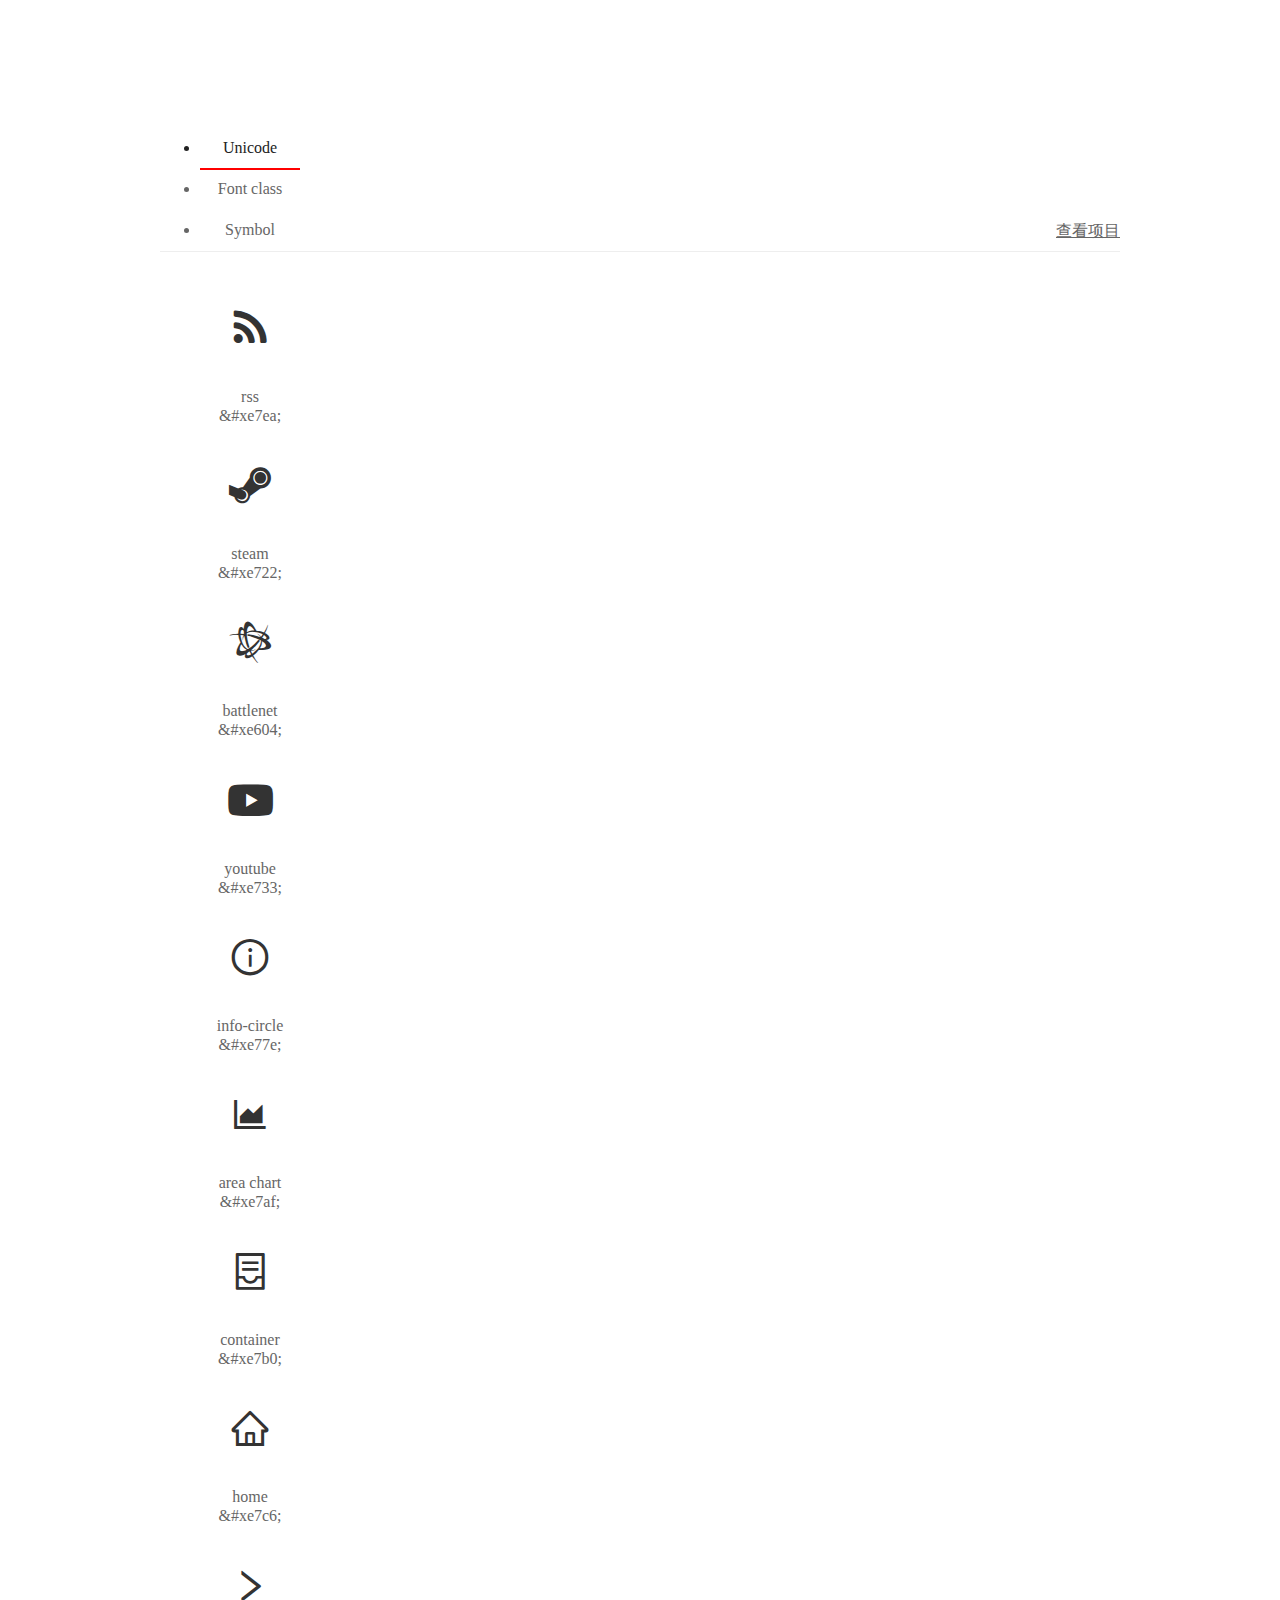
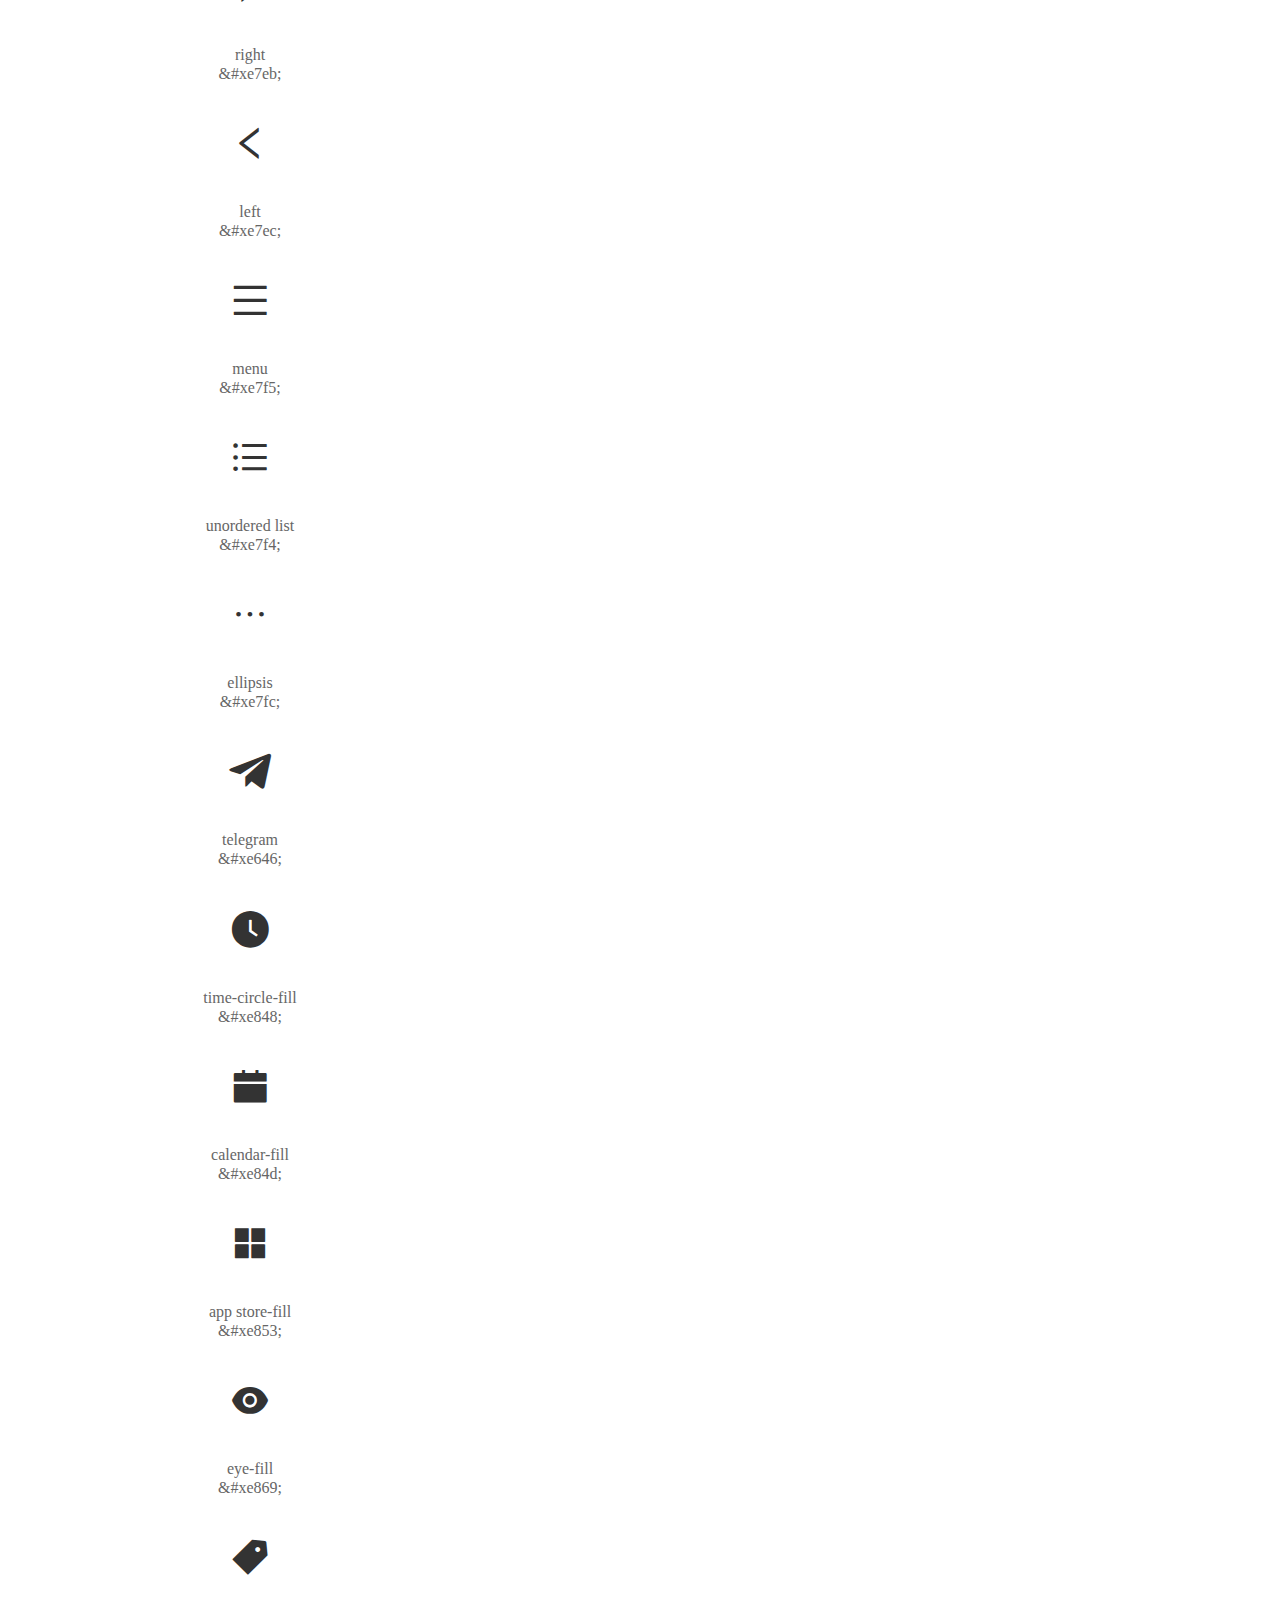
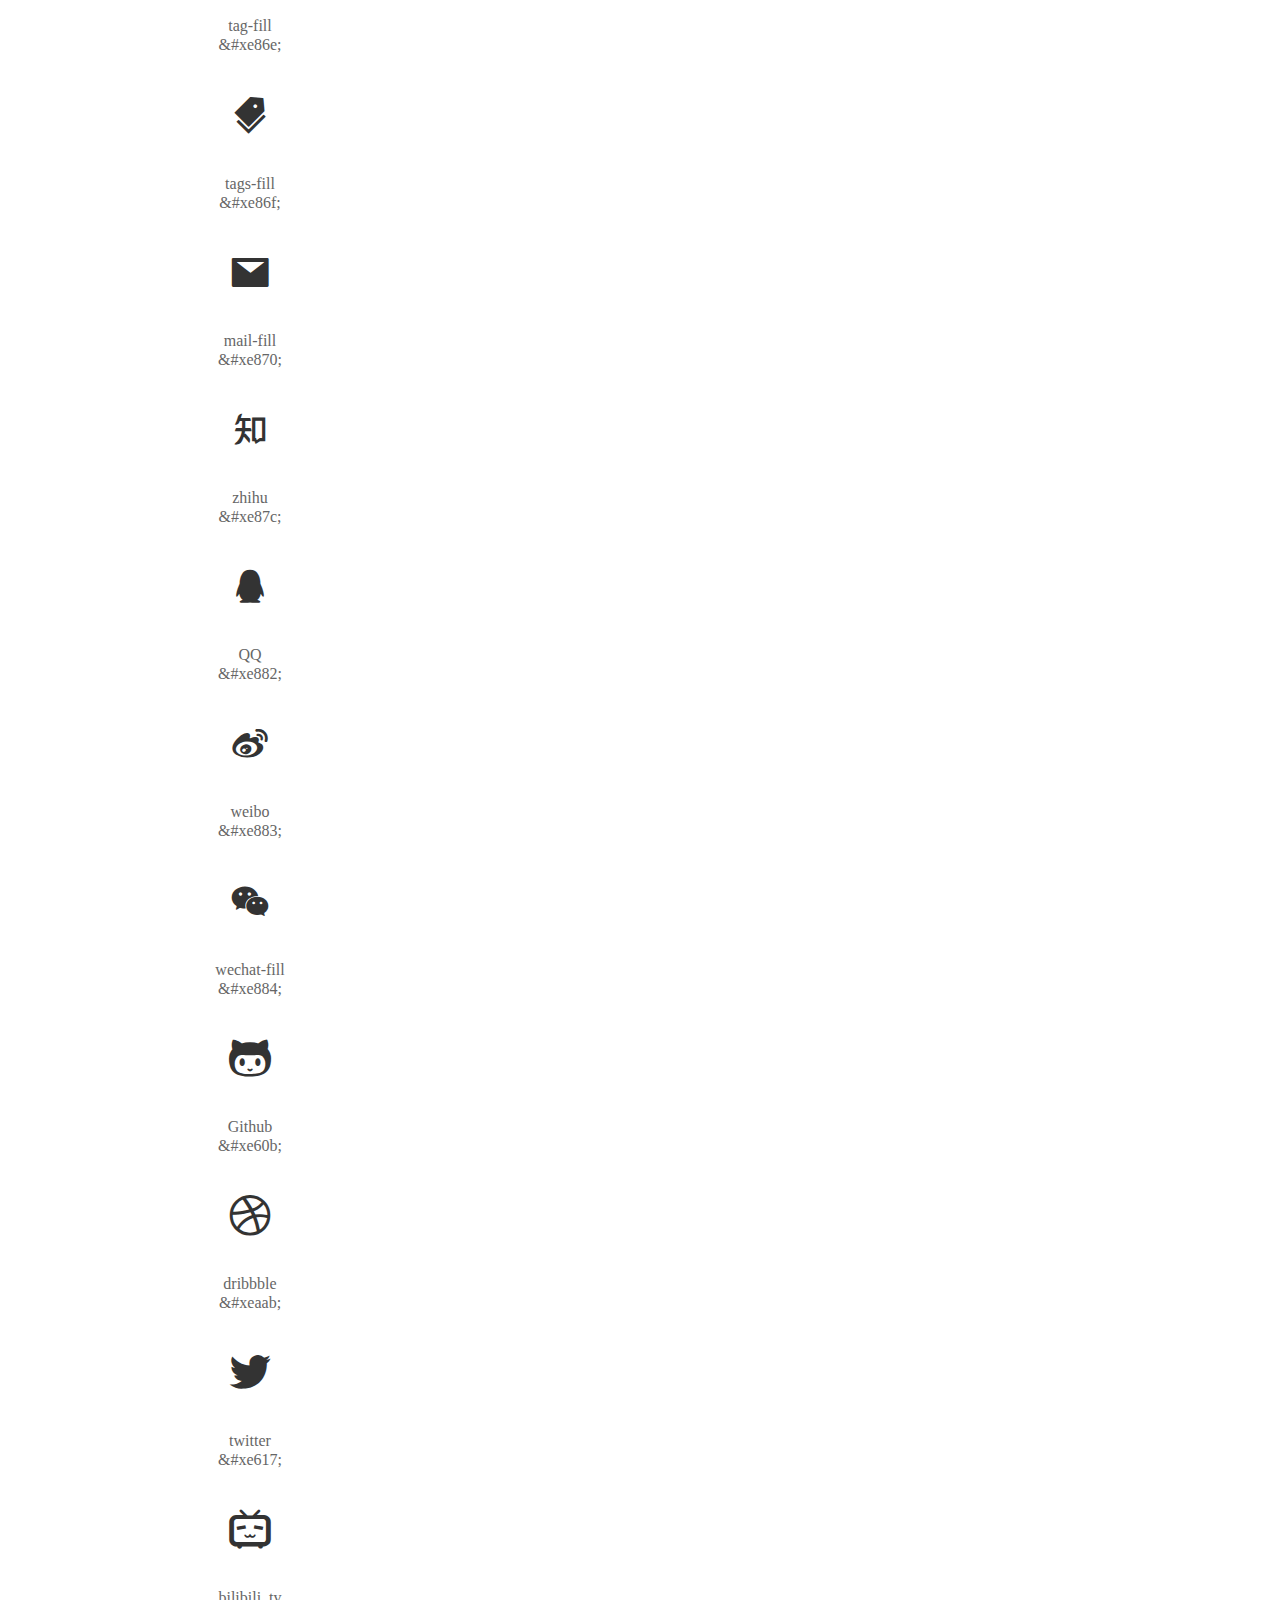
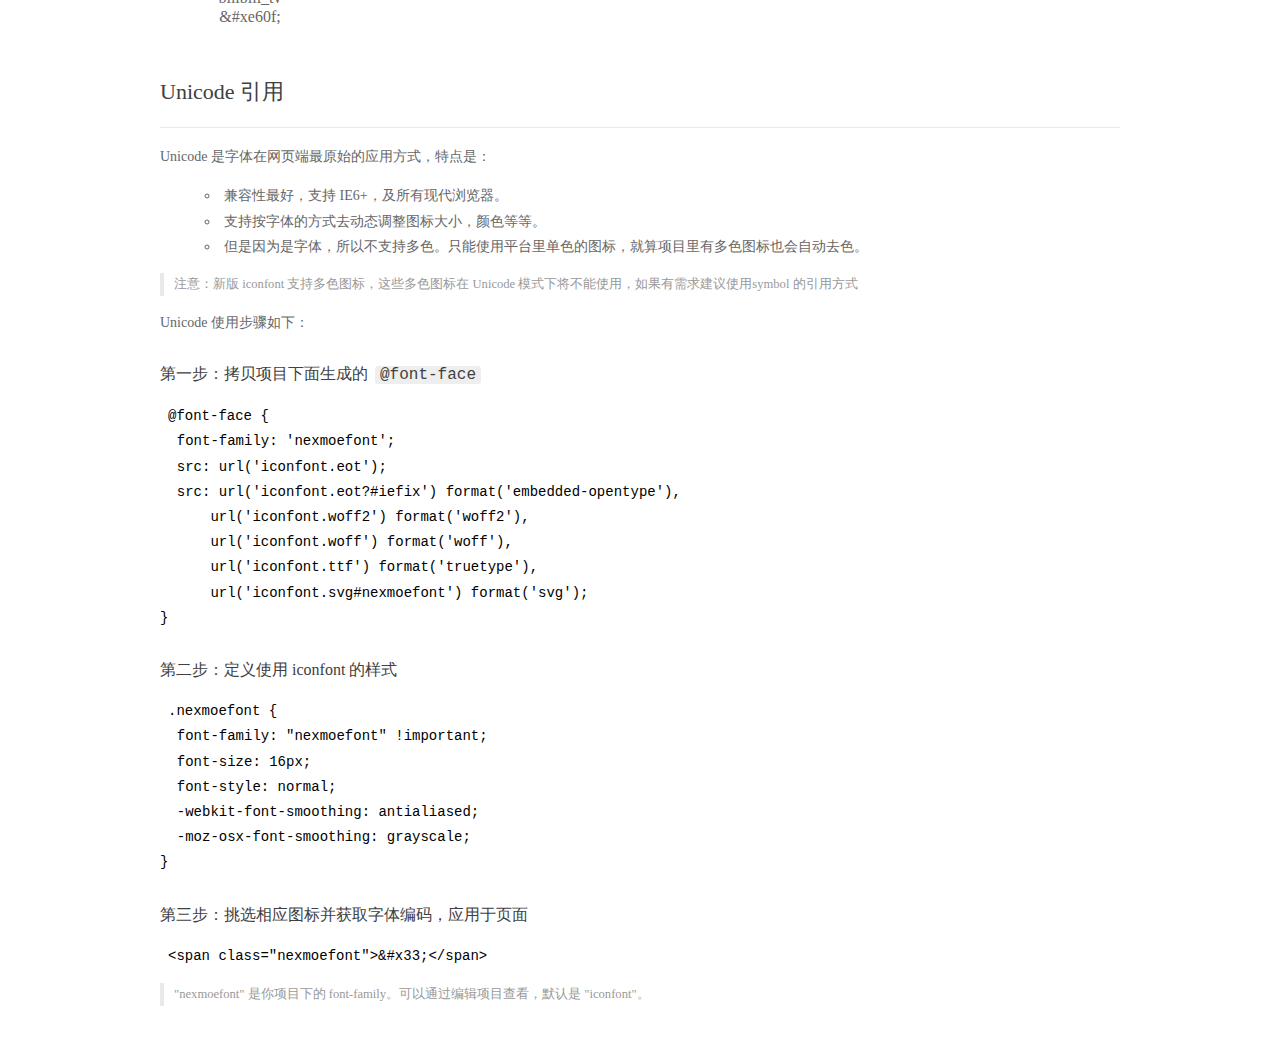
<file: lib/iconfont/demo_index.html>
<!DOCTYPE html>
<html>
<head>
  <meta charset="utf-8"/>
  <title>IconFont Demo</title>
  <link rel="shortcut icon" href="https://gtms04.alicdn.com/tps/i4/TB1_oz6GVXXXXaFXpXXJDFnIXXX-64-64.ico" type="image/x-icon"/>
  <link rel="stylesheet" href="https://g.alicdn.com/thx/cube/1.3.2/cube.min.css">
  <link rel="stylesheet" href="demo.css">
  <link rel="stylesheet" href="iconfont.css">
  <script src="iconfont.js"></script>
  <!-- jQuery -->
  <script src="https://a1.alicdn.com/oss/uploads/2018/12/26/7bfddb60-08e8-11e9-9b04-53e73bb6408b.js"></script>
  <!-- 代码高亮 -->
  <script src="https://a1.alicdn.com/oss/uploads/2018/12/26/a3f714d0-08e6-11e9-8a15-ebf944d7534c.js"></script>
<meta name="generator" content="Hexo 4.2.0"><link rel="alternate" href="/atom.xml" title="南邮一枝花的技术博客" type="application/atom+xml">
</head>
<body>
  <div class="main">
    <h1 class="logo"><a href="https://www.iconfont.cn/" title="iconfont 首页" target="_blank">&#xe86b;</a></h1>
    <div class="nav-tabs">
      <ul id="tabs" class="dib-box">
        <li class="dib active"><span>Unicode</span></li>
        <li class="dib"><span>Font class</span></li>
        <li class="dib"><span>Symbol</span></li>
      </ul>
      
      <a href="https://www.iconfont.cn/manage/index?manage_type=myprojects&projectId=1038733" target="_blank" class="nav-more">查看项目</a>
      
    </div>
    <div class="tab-container">
      <div class="content unicode" style="display: block;">
          <ul class="icon_lists dib-box">
          
            <li class="dib">
              <span class="icon nexmoefont">&#xe7ea;</span>
                <div class="name">rss</div>
                <div class="code-name">&amp;#xe7ea;</div>
              </li>
          
            <li class="dib">
              <span class="icon nexmoefont">&#xe722;</span>
                <div class="name">steam</div>
                <div class="code-name">&amp;#xe722;</div>
              </li>
          
            <li class="dib">
              <span class="icon nexmoefont">&#xe604;</span>
                <div class="name">battlenet</div>
                <div class="code-name">&amp;#xe604;</div>
              </li>
          
            <li class="dib">
              <span class="icon nexmoefont">&#xe733;</span>
                <div class="name">youtube</div>
                <div class="code-name">&amp;#xe733;</div>
              </li>
          
            <li class="dib">
              <span class="icon nexmoefont">&#xe77e;</span>
                <div class="name">info-circle</div>
                <div class="code-name">&amp;#xe77e;</div>
              </li>
          
            <li class="dib">
              <span class="icon nexmoefont">&#xe7af;</span>
                <div class="name">area chart</div>
                <div class="code-name">&amp;#xe7af;</div>
              </li>
          
            <li class="dib">
              <span class="icon nexmoefont">&#xe7b0;</span>
                <div class="name">container</div>
                <div class="code-name">&amp;#xe7b0;</div>
              </li>
          
            <li class="dib">
              <span class="icon nexmoefont">&#xe7c6;</span>
                <div class="name">home</div>
                <div class="code-name">&amp;#xe7c6;</div>
              </li>
          
            <li class="dib">
              <span class="icon nexmoefont">&#xe7eb;</span>
                <div class="name">right</div>
                <div class="code-name">&amp;#xe7eb;</div>
              </li>
          
            <li class="dib">
              <span class="icon nexmoefont">&#xe7ec;</span>
                <div class="name">left</div>
                <div class="code-name">&amp;#xe7ec;</div>
              </li>
          
            <li class="dib">
              <span class="icon nexmoefont">&#xe7f5;</span>
                <div class="name">menu</div>
                <div class="code-name">&amp;#xe7f5;</div>
              </li>
          
            <li class="dib">
              <span class="icon nexmoefont">&#xe7f4;</span>
                <div class="name">unordered list</div>
                <div class="code-name">&amp;#xe7f4;</div>
              </li>
          
            <li class="dib">
              <span class="icon nexmoefont">&#xe7fc;</span>
                <div class="name">ellipsis</div>
                <div class="code-name">&amp;#xe7fc;</div>
              </li>
          
            <li class="dib">
              <span class="icon nexmoefont">&#xe646;</span>
                <div class="name">telegram</div>
                <div class="code-name">&amp;#xe646;</div>
              </li>
          
            <li class="dib">
              <span class="icon nexmoefont">&#xe848;</span>
                <div class="name">time-circle-fill</div>
                <div class="code-name">&amp;#xe848;</div>
              </li>
          
            <li class="dib">
              <span class="icon nexmoefont">&#xe84d;</span>
                <div class="name">calendar-fill</div>
                <div class="code-name">&amp;#xe84d;</div>
              </li>
          
            <li class="dib">
              <span class="icon nexmoefont">&#xe853;</span>
                <div class="name">app store-fill</div>
                <div class="code-name">&amp;#xe853;</div>
              </li>
          
            <li class="dib">
              <span class="icon nexmoefont">&#xe869;</span>
                <div class="name">eye-fill</div>
                <div class="code-name">&amp;#xe869;</div>
              </li>
          
            <li class="dib">
              <span class="icon nexmoefont">&#xe86e;</span>
                <div class="name">tag-fill</div>
                <div class="code-name">&amp;#xe86e;</div>
              </li>
          
            <li class="dib">
              <span class="icon nexmoefont">&#xe86f;</span>
                <div class="name">tags-fill</div>
                <div class="code-name">&amp;#xe86f;</div>
              </li>
          
            <li class="dib">
              <span class="icon nexmoefont">&#xe870;</span>
                <div class="name">mail-fill</div>
                <div class="code-name">&amp;#xe870;</div>
              </li>
          
            <li class="dib">
              <span class="icon nexmoefont">&#xe87c;</span>
                <div class="name">zhihu</div>
                <div class="code-name">&amp;#xe87c;</div>
              </li>
          
            <li class="dib">
              <span class="icon nexmoefont">&#xe882;</span>
                <div class="name">QQ</div>
                <div class="code-name">&amp;#xe882;</div>
              </li>
          
            <li class="dib">
              <span class="icon nexmoefont">&#xe883;</span>
                <div class="name">weibo</div>
                <div class="code-name">&amp;#xe883;</div>
              </li>
          
            <li class="dib">
              <span class="icon nexmoefont">&#xe884;</span>
                <div class="name">wechat-fill</div>
                <div class="code-name">&amp;#xe884;</div>
              </li>
          
            <li class="dib">
              <span class="icon nexmoefont">&#xe60b;</span>
                <div class="name">Github</div>
                <div class="code-name">&amp;#xe60b;</div>
              </li>
          
            <li class="dib">
              <span class="icon nexmoefont">&#xeaab;</span>
                <div class="name">dribbble</div>
                <div class="code-name">&amp;#xeaab;</div>
              </li>
          
            <li class="dib">
              <span class="icon nexmoefont">&#xe617;</span>
                <div class="name">twitter</div>
                <div class="code-name">&amp;#xe617;</div>
              </li>
          
            <li class="dib">
              <span class="icon nexmoefont">&#xe60f;</span>
                <div class="name">bilibili_tv</div>
                <div class="code-name">&amp;#xe60f;</div>
              </li>
          
          </ul>
          <div class="article markdown">
          <h2 id="unicode-">Unicode 引用</h2>
          <hr>

          <p>Unicode 是字体在网页端最原始的应用方式，特点是：</p>
          <ul>
            <li>兼容性最好，支持 IE6+，及所有现代浏览器。</li>
            <li>支持按字体的方式去动态调整图标大小，颜色等等。</li>
            <li>但是因为是字体，所以不支持多色。只能使用平台里单色的图标，就算项目里有多色图标也会自动去色。</li>
          </ul>
          <blockquote>
            <p>注意：新版 iconfont 支持多色图标，这些多色图标在 Unicode 模式下将不能使用，如果有需求建议使用symbol 的引用方式</p>
          </blockquote>
          <p>Unicode 使用步骤如下：</p>
          <h3 id="-font-face">第一步：拷贝项目下面生成的 <code>@font-face</code></h3>
<pre><code class="language-css"
>@font-face {
  font-family: 'nexmoefont';
  src: url('iconfont.eot');
  src: url('iconfont.eot?#iefix') format('embedded-opentype'),
      url('iconfont.woff2') format('woff2'),
      url('iconfont.woff') format('woff'),
      url('iconfont.ttf') format('truetype'),
      url('iconfont.svg#nexmoefont') format('svg');
}
</code></pre>
          <h3 id="-iconfont-">第二步：定义使用 iconfont 的样式</h3>
<pre><code class="language-css"
>.nexmoefont {
  font-family: "nexmoefont" !important;
  font-size: 16px;
  font-style: normal;
  -webkit-font-smoothing: antialiased;
  -moz-osx-font-smoothing: grayscale;
}
</code></pre>
          <h3 id="-">第三步：挑选相应图标并获取字体编码，应用于页面</h3>
<pre>
<code class="language-html"
>&lt;span class="nexmoefont"&gt;&amp;#x33;&lt;/span&gt;
</code></pre>
          <blockquote>
            <p>"nexmoefont" 是你项目下的 font-family。可以通过编辑项目查看，默认是 "iconfont"。</p>
          </blockquote>
          </div>
      </div>
      <div class="content font-class">
        <ul class="icon_lists dib-box">
          
          <li class="dib">
            <span class="icon nexmoefont icon-rss"></span>
            <div class="name">
              rss
            </div>
            <div class="code-name">.icon-rss
            </div>
          </li>
          
          <li class="dib">
            <span class="icon nexmoefont icon-steam"></span>
            <div class="name">
              steam
            </div>
            <div class="code-name">.icon-steam
            </div>
          </li>
          
          <li class="dib">
            <span class="icon nexmoefont icon-battlenet"></span>
            <div class="name">
              battlenet
            </div>
            <div class="code-name">.icon-battlenet
            </div>
          </li>
          
          <li class="dib">
            <span class="icon nexmoefont icon-youtube"></span>
            <div class="name">
              youtube
            </div>
            <div class="code-name">.icon-youtube
            </div>
          </li>
          
          <li class="dib">
            <span class="icon nexmoefont icon-info-circle"></span>
            <div class="name">
              info-circle
            </div>
            <div class="code-name">.icon-info-circle
            </div>
          </li>
          
          <li class="dib">
            <span class="icon nexmoefont icon-areachart"></span>
            <div class="name">
              area chart
            </div>
            <div class="code-name">.icon-areachart
            </div>
          </li>
          
          <li class="dib">
            <span class="icon nexmoefont icon-container"></span>
            <div class="name">
              container
            </div>
            <div class="code-name">.icon-container
            </div>
          </li>
          
          <li class="dib">
            <span class="icon nexmoefont icon-home"></span>
            <div class="name">
              home
            </div>
            <div class="code-name">.icon-home
            </div>
          </li>
          
          <li class="dib">
            <span class="icon nexmoefont icon-right"></span>
            <div class="name">
              right
            </div>
            <div class="code-name">.icon-right
            </div>
          </li>
          
          <li class="dib">
            <span class="icon nexmoefont icon-left"></span>
            <div class="name">
              left
            </div>
            <div class="code-name">.icon-left
            </div>
          </li>
          
          <li class="dib">
            <span class="icon nexmoefont icon-menu"></span>
            <div class="name">
              menu
            </div>
            <div class="code-name">.icon-menu
            </div>
          </li>
          
          <li class="dib">
            <span class="icon nexmoefont icon-unorderedlist"></span>
            <div class="name">
              unordered list
            </div>
            <div class="code-name">.icon-unorderedlist
            </div>
          </li>
          
          <li class="dib">
            <span class="icon nexmoefont icon-ellipsis"></span>
            <div class="name">
              ellipsis
            </div>
            <div class="code-name">.icon-ellipsis
            </div>
          </li>
          
          <li class="dib">
            <span class="icon nexmoefont icon-telegram"></span>
            <div class="name">
              telegram
            </div>
            <div class="code-name">.icon-telegram
            </div>
          </li>
          
          <li class="dib">
            <span class="icon nexmoefont icon-time-circle-fill"></span>
            <div class="name">
              time-circle-fill
            </div>
            <div class="code-name">.icon-time-circle-fill
            </div>
          </li>
          
          <li class="dib">
            <span class="icon nexmoefont icon-calendar-fill"></span>
            <div class="name">
              calendar-fill
            </div>
            <div class="code-name">.icon-calendar-fill
            </div>
          </li>
          
          <li class="dib">
            <span class="icon nexmoefont icon-appstore-fill"></span>
            <div class="name">
              app store-fill
            </div>
            <div class="code-name">.icon-appstore-fill
            </div>
          </li>
          
          <li class="dib">
            <span class="icon nexmoefont icon-eye-fill"></span>
            <div class="name">
              eye-fill
            </div>
            <div class="code-name">.icon-eye-fill
            </div>
          </li>
          
          <li class="dib">
            <span class="icon nexmoefont icon-tag-fill"></span>
            <div class="name">
              tag-fill
            </div>
            <div class="code-name">.icon-tag-fill
            </div>
          </li>
          
          <li class="dib">
            <span class="icon nexmoefont icon-tags-fill"></span>
            <div class="name">
              tags-fill
            </div>
            <div class="code-name">.icon-tags-fill
            </div>
          </li>
          
          <li class="dib">
            <span class="icon nexmoefont icon-mail-fill"></span>
            <div class="name">
              mail-fill
            </div>
            <div class="code-name">.icon-mail-fill
            </div>
          </li>
          
          <li class="dib">
            <span class="icon nexmoefont icon-zhihu"></span>
            <div class="name">
              zhihu
            </div>
            <div class="code-name">.icon-zhihu
            </div>
          </li>
          
          <li class="dib">
            <span class="icon nexmoefont icon-QQ"></span>
            <div class="name">
              QQ
            </div>
            <div class="code-name">.icon-QQ
            </div>
          </li>
          
          <li class="dib">
            <span class="icon nexmoefont icon-weibo"></span>
            <div class="name">
              weibo
            </div>
            <div class="code-name">.icon-weibo
            </div>
          </li>
          
          <li class="dib">
            <span class="icon nexmoefont icon-wechat-fill"></span>
            <div class="name">
              wechat-fill
            </div>
            <div class="code-name">.icon-wechat-fill
            </div>
          </li>
          
          <li class="dib">
            <span class="icon nexmoefont icon-github"></span>
            <div class="name">
              Github
            </div>
            <div class="code-name">.icon-github
            </div>
          </li>
          
          <li class="dib">
            <span class="icon nexmoefont icon-dribbble"></span>
            <div class="name">
              dribbble
            </div>
            <div class="code-name">.icon-dribbble
            </div>
          </li>
          
          <li class="dib">
            <span class="icon nexmoefont icon-twitter"></span>
            <div class="name">
              twitter
            </div>
            <div class="code-name">.icon-twitter
            </div>
          </li>
          
          <li class="dib">
            <span class="icon nexmoefont icon-bilibili"></span>
            <div class="name">
              bilibili_tv
            </div>
            <div class="code-name">.icon-bilibili
            </div>
          </li>
          
        </ul>
        <div class="article markdown">
        <h2 id="font-class-">font-class 引用</h2>
        <hr>

        <p>font-class 是 Unicode 使用方式的一种变种，主要是解决 Unicode 书写不直观，语意不明确的问题。</p>
        <p>与 Unicode 使用方式相比，具有如下特点：</p>
        <ul>
          <li>兼容性良好，支持 IE8+，及所有现代浏览器。</li>
          <li>相比于 Unicode 语意明确，书写更直观。可以很容易分辨这个 icon 是什么。</li>
          <li>因为使用 class 来定义图标，所以当要替换图标时，只需要修改 class 里面的 Unicode 引用。</li>
          <li>不过因为本质上还是使用的字体，所以多色图标还是不支持的。</li>
        </ul>
        <p>使用步骤如下：</p>
        <h3 id="-fontclass-">第一步：引入项目下面生成的 fontclass 代码：</h3>
<pre><code class="language-html">&lt;link rel="stylesheet" href="./iconfont.css"&gt;
</code></pre>
        <h3 id="-">第二步：挑选相应图标并获取类名，应用于页面：</h3>
<pre><code class="language-html">&lt;span class="nexmoefont icon-xxx"&gt;&lt;/span&gt;
</code></pre>
        <blockquote>
          <p>"
            nexmoefont" 是你项目下的 font-family。可以通过编辑项目查看，默认是 "iconfont"。</p>
        </blockquote>
      </div>
      </div>
      <div class="content symbol">
          <ul class="icon_lists dib-box">
          
            <li class="dib">
                <svg class="icon svg-icon" aria-hidden="true">
                  <use xlink:href="#icon-rss"></use>
                </svg>
                <div class="name">rss</div>
                <div class="code-name">#icon-rss</div>
            </li>
          
            <li class="dib">
                <svg class="icon svg-icon" aria-hidden="true">
                  <use xlink:href="#icon-steam"></use>
                </svg>
                <div class="name">steam</div>
                <div class="code-name">#icon-steam</div>
            </li>
          
            <li class="dib">
                <svg class="icon svg-icon" aria-hidden="true">
                  <use xlink:href="#icon-battlenet"></use>
                </svg>
                <div class="name">battlenet</div>
                <div class="code-name">#icon-battlenet</div>
            </li>
          
            <li class="dib">
                <svg class="icon svg-icon" aria-hidden="true">
                  <use xlink:href="#icon-youtube"></use>
                </svg>
                <div class="name">youtube</div>
                <div class="code-name">#icon-youtube</div>
            </li>
          
            <li class="dib">
                <svg class="icon svg-icon" aria-hidden="true">
                  <use xlink:href="#icon-info-circle"></use>
                </svg>
                <div class="name">info-circle</div>
                <div class="code-name">#icon-info-circle</div>
            </li>
          
            <li class="dib">
                <svg class="icon svg-icon" aria-hidden="true">
                  <use xlink:href="#icon-areachart"></use>
                </svg>
                <div class="name">area chart</div>
                <div class="code-name">#icon-areachart</div>
            </li>
          
            <li class="dib">
                <svg class="icon svg-icon" aria-hidden="true">
                  <use xlink:href="#icon-container"></use>
                </svg>
                <div class="name">container</div>
                <div class="code-name">#icon-container</div>
            </li>
          
            <li class="dib">
                <svg class="icon svg-icon" aria-hidden="true">
                  <use xlink:href="#icon-home"></use>
                </svg>
                <div class="name">home</div>
                <div class="code-name">#icon-home</div>
            </li>
          
            <li class="dib">
                <svg class="icon svg-icon" aria-hidden="true">
                  <use xlink:href="#icon-right"></use>
                </svg>
                <div class="name">right</div>
                <div class="code-name">#icon-right</div>
            </li>
          
            <li class="dib">
                <svg class="icon svg-icon" aria-hidden="true">
                  <use xlink:href="#icon-left"></use>
                </svg>
                <div class="name">left</div>
                <div class="code-name">#icon-left</div>
            </li>
          
            <li class="dib">
                <svg class="icon svg-icon" aria-hidden="true">
                  <use xlink:href="#icon-menu"></use>
                </svg>
                <div class="name">menu</div>
                <div class="code-name">#icon-menu</div>
            </li>
          
            <li class="dib">
                <svg class="icon svg-icon" aria-hidden="true">
                  <use xlink:href="#icon-unorderedlist"></use>
                </svg>
                <div class="name">unordered list</div>
                <div class="code-name">#icon-unorderedlist</div>
            </li>
          
            <li class="dib">
                <svg class="icon svg-icon" aria-hidden="true">
                  <use xlink:href="#icon-ellipsis"></use>
                </svg>
                <div class="name">ellipsis</div>
                <div class="code-name">#icon-ellipsis</div>
            </li>
          
            <li class="dib">
                <svg class="icon svg-icon" aria-hidden="true">
                  <use xlink:href="#icon-telegram"></use>
                </svg>
                <div class="name">telegram</div>
                <div class="code-name">#icon-telegram</div>
            </li>
          
            <li class="dib">
                <svg class="icon svg-icon" aria-hidden="true">
                  <use xlink:href="#icon-time-circle-fill"></use>
                </svg>
                <div class="name">time-circle-fill</div>
                <div class="code-name">#icon-time-circle-fill</div>
            </li>
          
            <li class="dib">
                <svg class="icon svg-icon" aria-hidden="true">
                  <use xlink:href="#icon-calendar-fill"></use>
                </svg>
                <div class="name">calendar-fill</div>
                <div class="code-name">#icon-calendar-fill</div>
            </li>
          
            <li class="dib">
                <svg class="icon svg-icon" aria-hidden="true">
                  <use xlink:href="#icon-appstore-fill"></use>
                </svg>
                <div class="name">app store-fill</div>
                <div class="code-name">#icon-appstore-fill</div>
            </li>
          
            <li class="dib">
                <svg class="icon svg-icon" aria-hidden="true">
                  <use xlink:href="#icon-eye-fill"></use>
                </svg>
                <div class="name">eye-fill</div>
                <div class="code-name">#icon-eye-fill</div>
            </li>
          
            <li class="dib">
                <svg class="icon svg-icon" aria-hidden="true">
                  <use xlink:href="#icon-tag-fill"></use>
                </svg>
                <div class="name">tag-fill</div>
                <div class="code-name">#icon-tag-fill</div>
            </li>
          
            <li class="dib">
                <svg class="icon svg-icon" aria-hidden="true">
                  <use xlink:href="#icon-tags-fill"></use>
                </svg>
                <div class="name">tags-fill</div>
                <div class="code-name">#icon-tags-fill</div>
            </li>
          
            <li class="dib">
                <svg class="icon svg-icon" aria-hidden="true">
                  <use xlink:href="#icon-mail-fill"></use>
                </svg>
                <div class="name">mail-fill</div>
                <div class="code-name">#icon-mail-fill</div>
            </li>
          
            <li class="dib">
                <svg class="icon svg-icon" aria-hidden="true">
                  <use xlink:href="#icon-zhihu"></use>
                </svg>
                <div class="name">zhihu</div>
                <div class="code-name">#icon-zhihu</div>
            </li>
          
            <li class="dib">
                <svg class="icon svg-icon" aria-hidden="true">
                  <use xlink:href="#icon-QQ"></use>
                </svg>
                <div class="name">QQ</div>
                <div class="code-name">#icon-QQ</div>
            </li>
          
            <li class="dib">
                <svg class="icon svg-icon" aria-hidden="true">
                  <use xlink:href="#icon-weibo"></use>
                </svg>
                <div class="name">weibo</div>
                <div class="code-name">#icon-weibo</div>
            </li>
          
            <li class="dib">
                <svg class="icon svg-icon" aria-hidden="true">
                  <use xlink:href="#icon-wechat-fill"></use>
                </svg>
                <div class="name">wechat-fill</div>
                <div class="code-name">#icon-wechat-fill</div>
            </li>
          
            <li class="dib">
                <svg class="icon svg-icon" aria-hidden="true">
                  <use xlink:href="#icon-github"></use>
                </svg>
                <div class="name">Github</div>
                <div class="code-name">#icon-github</div>
            </li>
          
            <li class="dib">
                <svg class="icon svg-icon" aria-hidden="true">
                  <use xlink:href="#icon-dribbble"></use>
                </svg>
                <div class="name">dribbble</div>
                <div class="code-name">#icon-dribbble</div>
            </li>
          
            <li class="dib">
                <svg class="icon svg-icon" aria-hidden="true">
                  <use xlink:href="#icon-twitter"></use>
                </svg>
                <div class="name">twitter</div>
                <div class="code-name">#icon-twitter</div>
            </li>
          
            <li class="dib">
                <svg class="icon svg-icon" aria-hidden="true">
                  <use xlink:href="#icon-bilibili"></use>
                </svg>
                <div class="name">bilibili_tv</div>
                <div class="code-name">#icon-bilibili</div>
            </li>
          
          </ul>
          <div class="article markdown">
          <h2 id="symbol-">Symbol 引用</h2>
          <hr>

          <p>这是一种全新的使用方式，应该说这才是未来的主流，也是平台目前推荐的用法。相关介绍可以参考这篇<a href="">文章</a>
            这种用法其实是做了一个 SVG 的集合，与另外两种相比具有如下特点：</p>
          <ul>
            <li>支持多色图标了，不再受单色限制。</li>
            <li>通过一些技巧，支持像字体那样，通过 <code>font-size</code>, <code>color</code> 来调整样式。</li>
            <li>兼容性较差，支持 IE9+，及现代浏览器。</li>
            <li>浏览器渲染 SVG 的性能一般，还不如 png。</li>
          </ul>
          <p>使用步骤如下：</p>
          <h3 id="-symbol-">第一步：引入项目下面生成的 symbol 代码：</h3>
<pre><code class="language-html">&lt;script src="./iconfont.js"&gt;&lt;/script&gt;
</code></pre>
          <h3 id="-css-">第二步：加入通用 CSS 代码（引入一次就行）：</h3>
<pre><code class="language-html">&lt;style&gt;
.icon {
  width: 1em;
  height: 1em;
  vertical-align: -0.15em;
  fill: currentColor;
  overflow: hidden;
}
&lt;/style&gt;
</code></pre>
          <h3 id="-">第三步：挑选相应图标并获取类名，应用于页面：</h3>
<pre><code class="language-html">&lt;svg class="icon" aria-hidden="true"&gt;
  &lt;use xlink:href="#icon-xxx"&gt;&lt;/use&gt;
&lt;/svg&gt;
</code></pre>
          </div>
      </div>

    </div>
  </div>
  <script>
  $(document).ready(function () {
      $('.tab-container .content:first').show()

      $('#tabs li').click(function (e) {
        var tabContent = $('.tab-container .content')
        var index = $(this).index()

        if ($(this).hasClass('active')) {
          return
        } else {
          $('#tabs li').removeClass('active')
          $(this).addClass('active')

          tabContent.hide().eq(index).fadeIn()
        }
      })
    })
  </script>
</body>
</html>
</file>
<file: lib/iconfont/demo.css>
/* Logo 字体 */
@font-face {
  font-family: "iconfont logo";
  src: url('https://at.alicdn.com/t/font_985780_km7mi63cihi.eot?t=1545807318834');
  src: url('https://at.alicdn.com/t/font_985780_km7mi63cihi.eot?t=1545807318834#iefix') format('embedded-opentype'),
    url('https://at.alicdn.com/t/font_985780_km7mi63cihi.woff?t=1545807318834') format('woff'),
    url('https://at.alicdn.com/t/font_985780_km7mi63cihi.ttf?t=1545807318834') format('truetype'),
    url('https://at.alicdn.com/t/font_985780_km7mi63cihi.svg?t=1545807318834#iconfont') format('svg');
}

.logo {
  font-family: "iconfont logo";
  font-size: 160px;
  font-style: normal;
  -webkit-font-smoothing: antialiased;
  -moz-osx-font-smoothing: grayscale;
}

/* tabs */
.nav-tabs {
  position: relative;
}

.nav-tabs .nav-more {
  position: absolute;
  right: 0;
  bottom: 0;
  height: 42px;
  line-height: 42px;
  color: #666;
}

#tabs {
  border-bottom: 1px solid #eee;
}

#tabs li {
  cursor: pointer;
  width: 100px;
  height: 40px;
  line-height: 40px;
  text-align: center;
  font-size: 16px;
  border-bottom: 2px solid transparent;
  position: relative;
  z-index: 1;
  margin-bottom: -1px;
  color: #666;
}


#tabs .active {
  border-bottom-color: #f00;
  color: #222;
}

.tab-container .content {
  display: none;
}

/* 页面布局 */
.main {
  padding: 30px 100px;
  width: 960px;
  margin: 0 auto;
}

.main .logo {
  color: #333;
  text-align: left;
  margin-bottom: 30px;
  line-height: 1;
  height: 110px;
  margin-top: -50px;
  overflow: hidden;
  *zoom: 1;
}

.main .logo a {
  font-size: 160px;
  color: #333;
}

.helps {
  margin-top: 40px;
}

.helps pre {
  padding: 20px;
  margin: 10px 0;
  border: solid 1px #e7e1cd;
  background-color: #fffdef;
  overflow: auto;
}

.icon_lists {
  width: 100% !important;
  overflow: hidden;
  *zoom: 1;
}

.icon_lists li {
  width: 100px;
  margin-bottom: 10px;
  margin-right: 20px;
  text-align: center;
  list-style: none !important;
  cursor: default;
}

.icon_lists li .code-name {
  line-height: 1.2;
}

.icon_lists .icon {
  display: block;
  height: 100px;
  line-height: 100px;
  font-size: 42px;
  margin: 10px auto;
  color: #333;
  -webkit-transition: font-size 0.25s linear, width 0.25s linear;
  -moz-transition: font-size 0.25s linear, width 0.25s linear;
  transition: font-size 0.25s linear, width 0.25s linear;
}

.icon_lists .icon:hover {
  font-size: 100px;
}

.icon_lists .svg-icon {
  /* 通过设置 font-size 来改变图标大小 */
  width: 1em;
  /* 图标和文字相邻时，垂直对齐 */
  vertical-align: -0.15em;
  /* 通过设置 color 来改变 SVG 的颜色/fill */
  fill: currentColor;
  /* path 和 stroke 溢出 viewBox 部分在 IE 下会显示
      normalize.css 中也包含这行 */
  overflow: hidden;
}

.icon_lists li .name,
.icon_lists li .code-name {
  color: #666;
}

/* markdown 样式 */
.markdown {
  color: #666;
  font-size: 14px;
  line-height: 1.8;
}

.highlight {
  line-height: 1.5;
}

.markdown img {
  vertical-align: middle;
  max-width: 100%;
}

.markdown h1 {
  color: #404040;
  font-weight: 500;
  line-height: 40px;
  margin-bottom: 24px;
}

.markdown h2,
.markdown h3,
.markdown h4,
.markdown h5,
.markdown h6 {
  color: #404040;
  margin: 1.6em 0 0.6em 0;
  font-weight: 500;
  clear: both;
}

.markdown h1 {
  font-size: 28px;
}

.markdown h2 {
  font-size: 22px;
}

.markdown h3 {
  font-size: 16px;
}

.markdown h4 {
  font-size: 14px;
}

.markdown h5 {
  font-size: 12px;
}

.markdown h6 {
  font-size: 12px;
}

.markdown hr {
  height: 1px;
  border: 0;
  background: #e9e9e9;
  margin: 16px 0;
  clear: both;
}

.markdown p {
  margin: 1em 0;
}

.markdown>p,
.markdown>blockquote,
.markdown>.highlight,
.markdown>ol,
.markdown>ul {
  width: 80%;
}

.markdown ul>li {
  list-style: circle;
}

.markdown>ul li,
.markdown blockquote ul>li {
  margin-left: 20px;
  padding-left: 4px;
}

.markdown>ul li p,
.markdown>ol li p {
  margin: 0.6em 0;
}

.markdown ol>li {
  list-style: decimal;
}

.markdown>ol li,
.markdown blockquote ol>li {
  margin-left: 20px;
  padding-left: 4px;
}

.markdown code {
  margin: 0 3px;
  padding: 0 5px;
  background: #eee;
  border-radius: 3px;
}

.markdown strong,
.markdown b {
  font-weight: 600;
}

.markdown>table {
  border-collapse: collapse;
  border-spacing: 0px;
  empty-cells: show;
  border: 1px solid #e9e9e9;
  width: 95%;
  margin-bottom: 24px;
}

.markdown>table th {
  white-space: nowrap;
  color: #333;
  font-weight: 600;
}

.markdown>table th,
.markdown>table td {
  border: 1px solid #e9e9e9;
  padding: 8px 16px;
  text-align: left;
}

.markdown>table th {
  background: #F7F7F7;
}

.markdown blockquote {
  font-size: 90%;
  color: #999;
  border-left: 4px solid #e9e9e9;
  padding-left: 0.8em;
  margin: 1em 0;
}

.markdown blockquote p {
  margin: 0;
}

.markdown .anchor {
  opacity: 0;
  transition: opacity 0.3s ease;
  margin-left: 8px;
}

.markdown .waiting {
  color: #ccc;
}

.markdown h1:hover .anchor,
.markdown h2:hover .anchor,
.markdown h3:hover .anchor,
.markdown h4:hover .anchor,
.markdown h5:hover .anchor,
.markdown h6:hover .anchor {
  opacity: 1;
  display: inline-block;
}

.markdown>br,
.markdown>p>br {
  clear: both;
}


.hljs {
  display: block;
  background: white;
  padding: 0.5em;
  color: #333333;
  overflow-x: auto;
}

.hljs-comment,
.hljs-meta {
  color: #969896;
}

.hljs-string,
.hljs-variable,
.hljs-template-variable,
.hljs-strong,
.hljs-emphasis,
.hljs-quote {
  color: #df5000;
}

.hljs-keyword,
.hljs-selector-tag,
.hljs-type {
  color: #a71d5d;
}

.hljs-literal,
.hljs-symbol,
.hljs-bullet,
.hljs-attribute {
  color: #0086b3;
}

.hljs-section,
.hljs-name {
  color: #63a35c;
}

.hljs-tag {
  color: #333333;
}

.hljs-title,
.hljs-attr,
.hljs-selector-id,
.hljs-selector-class,
.hljs-selector-attr,
.hljs-selector-pseudo {
  color: #795da3;
}

.hljs-addition {
  color: #55a532;
  background-color: #eaffea;
}

.hljs-deletion {
  color: #bd2c00;
  background-color: #ffecec;
}

.hljs-link {
  text-decoration: underline;
}

/* 代码高亮 */
/* PrismJS 1.15.0
https://prismjs.com/download.html#themes=prism&languages=markup+css+clike+javascript */
/**
 * prism.js default theme for JavaScript, CSS and HTML
 * Based on dabblet (http://dabblet.com)
 * @author Lea Verou
 */
code[class*="language-"],
pre[class*="language-"] {
  color: black;
  background: none;
  text-shadow: 0 1px white;
  font-family: Consolas, Monaco, 'Andale Mono', 'Ubuntu Mono', monospace;
  text-align: left;
  white-space: pre;
  word-spacing: normal;
  word-break: normal;
  word-wrap: normal;
  line-height: 1.5;

  -moz-tab-size: 4;
  -o-tab-size: 4;
  tab-size: 4;

  -webkit-hyphens: none;
  -moz-hyphens: none;
  -ms-hyphens: none;
  hyphens: none;
}

pre[class*="language-"]::-moz-selection,
pre[class*="language-"] ::-moz-selection,
code[class*="language-"]::-moz-selection,
code[class*="language-"] ::-moz-selection {
  text-shadow: none;
  background: #b3d4fc;
}

pre[class*="language-"]::selection,
pre[class*="language-"] ::selection,
code[class*="language-"]::selection,
code[class*="language-"] ::selection {
  text-shadow: none;
  background: #b3d4fc;
}

@media print {

  code[class*="language-"],
  pre[class*="language-"] {
    text-shadow: none;
  }
}

/* Code blocks */
pre[class*="language-"] {
  padding: 1em;
  margin: .5em 0;
  overflow: auto;
}

:not(pre)>code[class*="language-"],
pre[class*="language-"] {
  background: #f5f2f0;
}

/* Inline code */
:not(pre)>code[class*="language-"] {
  padding: .1em;
  border-radius: .3em;
  white-space: normal;
}

.token.comment,
.token.prolog,
.token.doctype,
.token.cdata {
  color: slategray;
}

.token.punctuation {
  color: #999;
}

.namespace {
  opacity: .7;
}

.token.property,
.token.tag,
.token.boolean,
.token.number,
.token.constant,
.token.symbol,
.token.deleted {
  color: #905;
}

.token.selector,
.token.attr-name,
.token.string,
.token.char,
.token.builtin,
.token.inserted {
  color: #690;
}

.token.operator,
.token.entity,
.token.url,
.language-css .token.string,
.style .token.string {
  color: #9a6e3a;
  background: hsla(0, 0%, 100%, .5);
}

.token.atrule,
.token.attr-value,
.token.keyword {
  color: #07a;
}

.token.function,
.token.class-name {
  color: #DD4A68;
}

.token.regex,
.token.important,
.token.variable {
  color: #e90;
}

.token.important,
.token.bold {
  font-weight: bold;
}

.token.italic {
  font-style: italic;
}

.token.entity {
  cursor: help;
}
</file>
<file: lib/iconfont/iconfont.css>
@font-face {font-family: "nexmoefont";
  src: url('iconfont.eot?t=1581230946722'); /* IE9 */
  src: url('iconfont.eot?t=1581230946722#iefix') format('embedded-opentype'), /* IE6-IE8 */
  url('[data-uri]') format('woff2'),
  url('iconfont.woff?t=1581230946722') format('woff'),
  url('iconfont.ttf?t=1581230946722') format('truetype'), /* chrome, firefox, opera, Safari, Android, iOS 4.2+ */
  url('iconfont.svg?t=1581230946722#nexmoefont') format('svg'); /* iOS 4.1- */
}

.nexmoefont {
  font-family: "nexmoefont" !important;
  font-size: 16px;
  font-style: normal;
  -webkit-font-smoothing: antialiased;
  -moz-osx-font-smoothing: grayscale;
}

.icon-rss:before {
  content: "\e7ea";
}

.icon-steam:before {
  content: "\e722";
}

.icon-battlenet:before {
  content: "\e604";
}

.icon-youtube:before {
  content: "\e733";
}

.icon-info-circle:before {
  content: "\e77e";
}

.icon-areachart:before {
  content: "\e7af";
}

.icon-container:before {
  content: "\e7b0";
}

.icon-home:before {
  content: "\e7c6";
}

.icon-right:before {
  content: "\e7eb";
}

.icon-left:before {
  content: "\e7ec";
}

.icon-menu:before {
  content: "\e7f5";
}

.icon-unorderedlist:before {
  content: "\e7f4";
}

.icon-ellipsis:before {
  content: "\e7fc";
}

.icon-telegram:before {
  content: "\e646";
}

.icon-time-circle-fill:before {
  content: "\e848";
}

.icon-calendar-fill:before {
  content: "\e84d";
}

.icon-appstore-fill:before {
  content: "\e853";
}

.icon-eye-fill:before {
  content: "\e869";
}

.icon-tag-fill:before {
  content: "\e86e";
}

.icon-tags-fill:before {
  content: "\e86f";
}

.icon-mail-fill:before {
  content: "\e870";
}

.icon-zhihu:before {
  content: "\e87c";
}

.icon-QQ:before {
  content: "\e882";
}

.icon-weibo:before {
  content: "\e883";
}

.icon-wechat-fill:before {
  content: "\e884";
}

.icon-github:before {
  content: "\e60b";
}

.icon-dribbble:before {
  content: "\eaab";
}

.icon-twitter:before {
  content: "\e617";
}

.icon-bilibili:before {
  content: "\e60f";
}
</file>
